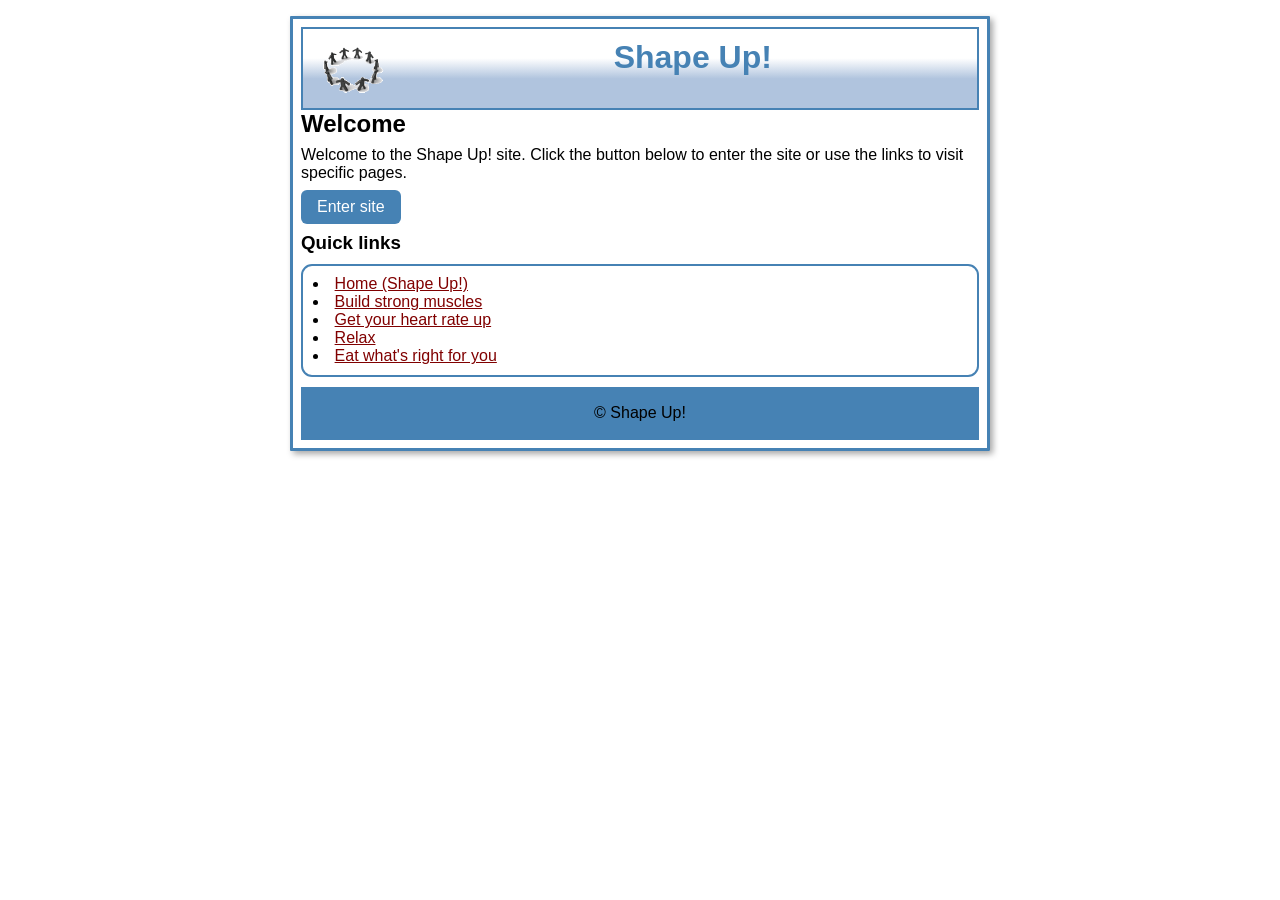
<file: index.html>
<!DOCTYPE html>
<html lang="en">
<head>
  <meta charset="utf-8">
  <meta name="viewport" content="width=device-width, initial-scale=1">
  <title>Shape Up! — Home</title>
  <link rel="stylesheet" href="Assignment4.0.css">
</head>
<body>
  <header>
    <a href="Assignment4.html"><img src="images/shape_up_logo.png" alt="Shape Up logo" style="height:60px; vertical-align:middle;"></a>
    <h1 style="display:inline-block; margin-left:0.5em; vertical-align:middle;">Shape Up!</h1>
  </header>

  <main>
    <h2>Welcome</h2>
    <p>Welcome to the Shape Up! site. Click the button below to enter the site or use the links to visit specific pages.</p>

    <p><a href="Assignment4.html" style="display:inline-block; padding:0.5em 1em; background:steelblue; color:white; text-decoration:none; border-radius:6px;">Enter site</a></p>

    <h3>Quick links</h3>
    <ul>
      <li><a href="Assignment4.html">Home (Shape Up!)</a></li>
      <li><a href="strength.html">Build strong muscles</a></li>
      <li><a href="cardio.html">Get your heart rate up</a></li>
      <li><a href="stress.html">Relax</a></li>
      <li><a href="diet.html">Eat what's right for you</a></li>
    </ul>
  </main>

  <footer>
    <p>&copy; Shape Up!</p>
  </footer>
</body>
</html>
</file>
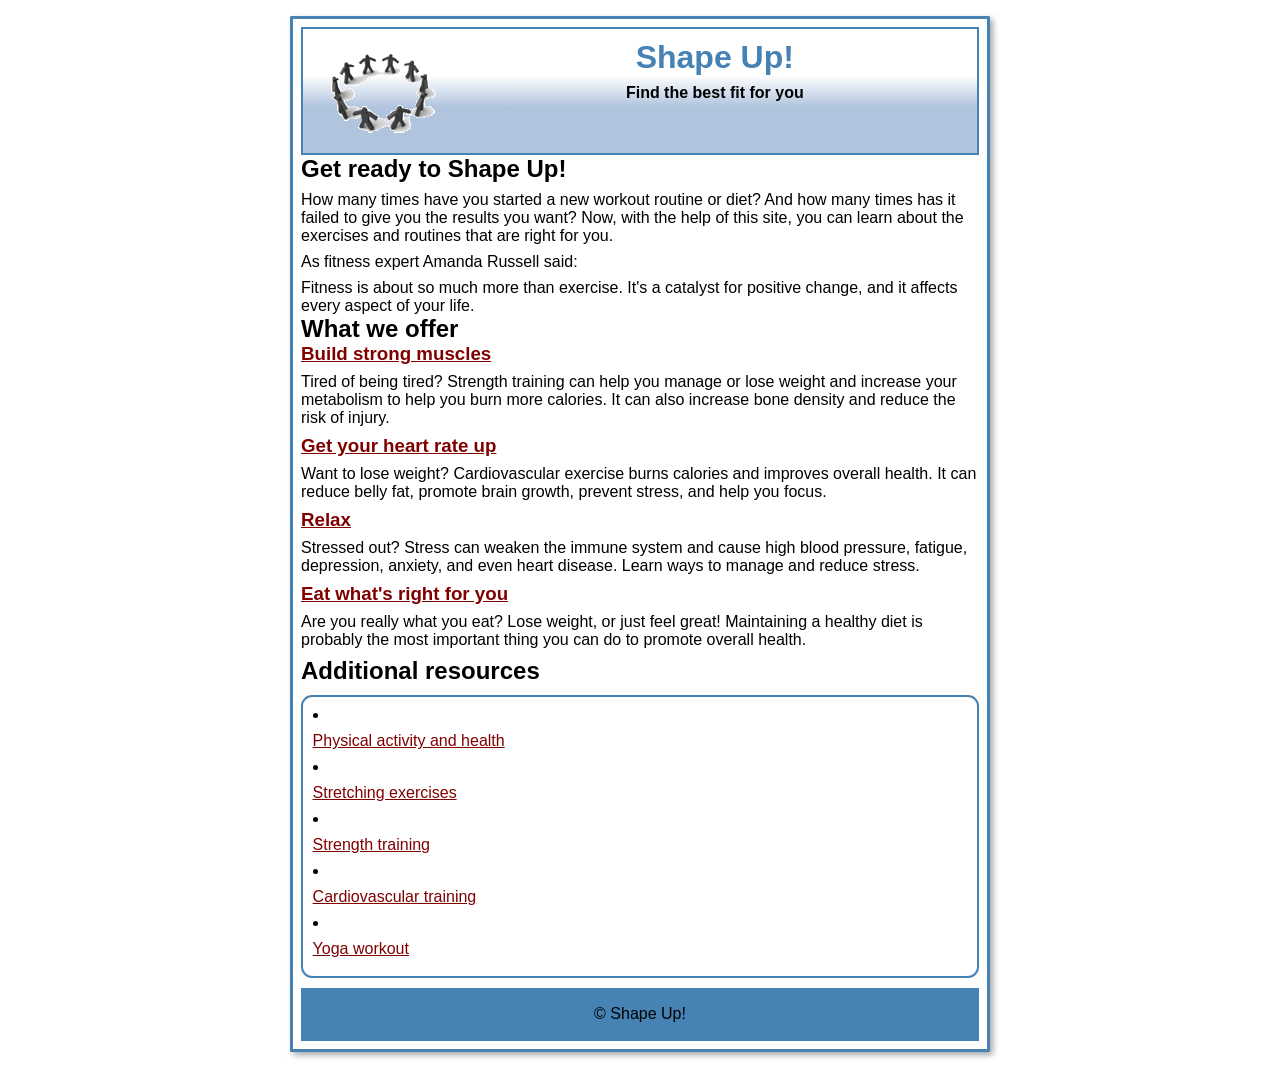
<file: Assignment4.html>
<!DOCTYPE html>
<html lang="en">
<head>
    <meta charset="UTF-8">
    <meta name="viewport" content="width=device-width, initial-scale=1.0">
    <title>Shape Up!</title>
    <link rel="stylesheet" href="Assignment4.0.css">
</head>
<body>
    <header>
        <img src="images/shape_up_logo.png" alt="Shape Up Image">
        <h1>Shape Up!</h1>
        <p><strong>Find the best fit for you</strong></p>
    </header>
    <main>
        <h2>Get ready to Shape Up!</h2>
        <p>How many times have you started a new workout routine or diet? And how many times has it failed to give you the results you want? Now, with the help of this site, you can learn about the exercises and routines that are right for you.</p>
        <p>As fitness expert Amanda Russell said:</p>
        <blockquote>
            Fitness is about so much more than exercise. It's a catalyst for positive change, and it affects every aspect of your life.
        </blockquote>

        <h2>What we offer</h2>
        <nav>
            <h3><a href="strength.html">Build strong muscles</a></h3>
            <p>Tired of being tired? Strength training can help you manage or lose weight and increase your metabolism to help you burn more calories. It can also increase bone density and reduce the risk of injury.</p>

            <h3><a href="cardio.html">Get your heart rate up</a></h3>
            <p>Want to lose weight? Cardiovascular exercise burns calories and improves overall health. It can reduce belly fat, promote brain growth, prevent stress, and help you focus.</p>

            <h3><a href="stress.html">Relax</a></h3>
            <p>Stressed out? Stress can weaken the immune system and cause high blood pressure, fatigue, depression, anxiety, and even heart disease. Learn ways to manage and reduce stress.</p>

            <h3><a href="diet.html">Eat what's right for you</a></h3>
            <p>Are you really what you eat? Lose weight, or just feel great! Maintaining a healthy diet is probably the most important thing you can do to promote overall health.</p>
        </nav>

        <h2>Additional resources</h2>
        <ul>
            <li><p><a href="Physical.url">Physical activity and health</a></p></li>
            <li><p><a href="Stretching.url">Stretching exercises</a></p></li>
            <li><p><a href="Training.url">Strength training</a></p></li>
            <li><p><a href="CardTrain.url">Cardiovascular training</a></p></li>
            <li><p><a href="Yoga.url">Yoga workout</a></p></li>
        </ul>
    </main>

    <footer>
        <p>&copy; Shape Up!</p>
    </footer>
</body>
</html>
</file>
<file: Assignment4.0.css>
/* Reset + box-sizing */
* {
  box-sizing: border-box;
  margin: 0;
  padding: 0;
}

body {
  font-family: Arial, Helvetica, sans-serif;
  padding: 0.5em;
  max-width: 700px;      /* keep your intended content width */
  margin: 1em auto;      /* center the body container */
  border: 3px solid steelblue;
  border-radius: 1px;
  box-shadow: 3px 3px 6px rgba(0,0,0,0.35); /* fixed syntax */
  background: white;
}

header {
  border: 2px solid steelblue;
  background-image: linear-gradient(to bottom, white 37%, lightsteelblue 63%);
  color: steelblue;
  text-align: center;
  padding: 0.6em;
  overflow: auto; /* contains the floated image */
}

header p { color: black; }

img {
  float: left;
  margin-right: 0.6em;
  max-width: 30%;
  height: auto;
}

a:link,
a:visited {
  color: maroon;
}

p {
  color: black;
  margin: 0.5em 0;
}

footer {
  text-align: center;
  background-color: steelblue;
  color: white;
  clear: both;             /* sit below any floats */
  width: 100%;
  padding: 0.6em;
}

ul {
  font-style: normal;
  border: 2px solid steelblue;
  border-radius: 11px;
  list-style-position: inside;
  padding: 0.6em;
  margin: 0.6em 0;
}

.box {
  box-sizing: border-box;
}
</file>
